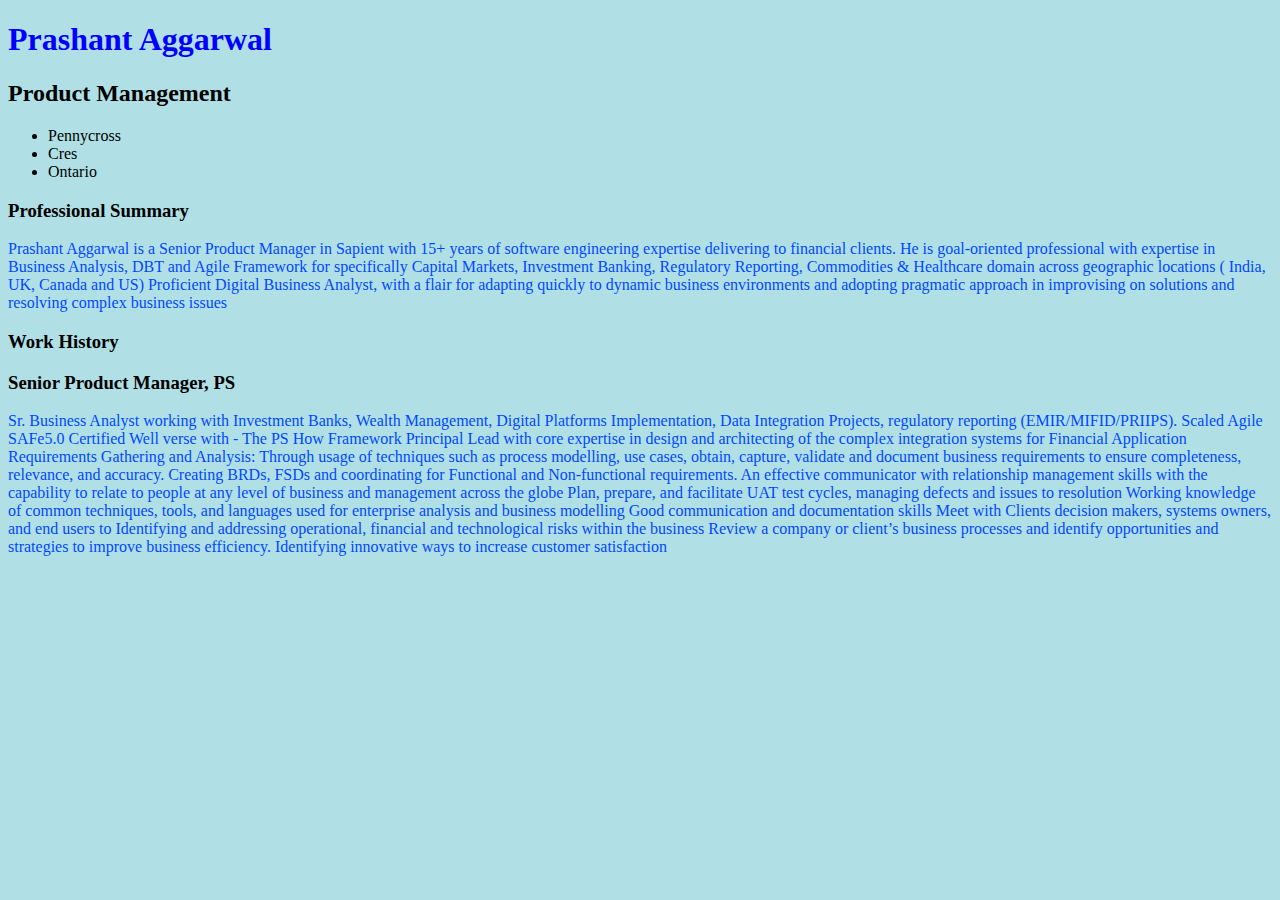
<file: index.html>
<!doctype html>
<!-- Fill In Your Website Language -->
<html class="no-js" lang="en">

<head>
  <meta charset="utf-8">
  <title>Prashant SPM Website</title>
  <meta name="description" content="Placeholder">
  <meta name="viewport" content="width=device-width, initial-scale=1">

<!--   <meta property="og:title" content="">
  <meta property="og:type" content="">
  <meta property="og:url" content="">
  <meta property="og:image" content="">
 -->
<!--   <link rel="manifest" href="site.webmanifest">
  <link rel="apple-touch-icon" href="icon.png"> -->
  <!-- Place favicon.ico in the root directory -->

  <link rel="stylesheet" href="styles.css">

  <meta name="theme-color" content="#ffffff">
</head>
<body>
    <h1>Prashant Aggarwal</h1>
    <h2>Product Management</h2>
    <ul>
        <li>Pennycross</li>
        <li>Cres</li>
        <li>Ontario</li>
      </ul>
    <h3>Professional Summary</h3>
    <p>Prashant Aggarwal is a Senior Product Manager in Sapient with 15+ years of software engineering expertise delivering to financial clients. He is goal-oriented professional with expertise in Business Analysis, DBT and Agile Framework for specifically Capital Markets, Investment Banking, Regulatory Reporting, Commodities & Healthcare domain across geographic locations ( India, UK, Canada and US) Proficient Digital Business Analyst, with a flair for adapting quickly to dynamic business environments and adopting pragmatic approach in improvising on solutions and resolving complex business issues

    </p>
    <h3>Work History</h3>
    <h3>Senior Product Manager, PS</h3>
    <p>Sr. Business Analyst working with Investment Banks, Wealth Management, Digital Platforms Implementation, Data Integration Projects, regulatory reporting          (EMIR/MIFID/PRIIPS). Scaled Agile SAFe5.0 Certified  Well verse with - The PS How Framework  Principal Lead with core expertise in design and architecting of the complex integration systems for Financial Application Requirements Gathering and Analysis: Through usage of  techniques such as process modelling, use cases, obtain, capture, validate and document business requirements to ensure completeness, relevance, and accuracy. Creating BRDs, FSDs and coordinating for Functional and Non-functional requirements. An effective communicator with relationship management skills with the capability to relate to people at any level of business and  management across the globe Plan, prepare, and facilitate UAT test cycles, managing defects and issues to resolution Working knowledge of common techniques, tools, and languages used for enterprise analysis and business modelling  Good communication and documentation skills  Meet with Clients decision makers, systems owners, and end users to Identifying and addressing operational, financial and technological risks within the business Review a company or client’s business processes and identify opportunities and strategies to improve business efficiency. Identifying innovative ways to increase customer satisfaction

    </p>

  <!-- Add your site or application content here -->

</body>

</html>
</file>
<file: styles.css>
body {
    background-color: powderblue;
  }
  h1 {
    color: blue;
  }
  p {
    color: rgb(0, 72, 255);
  }
</file>
